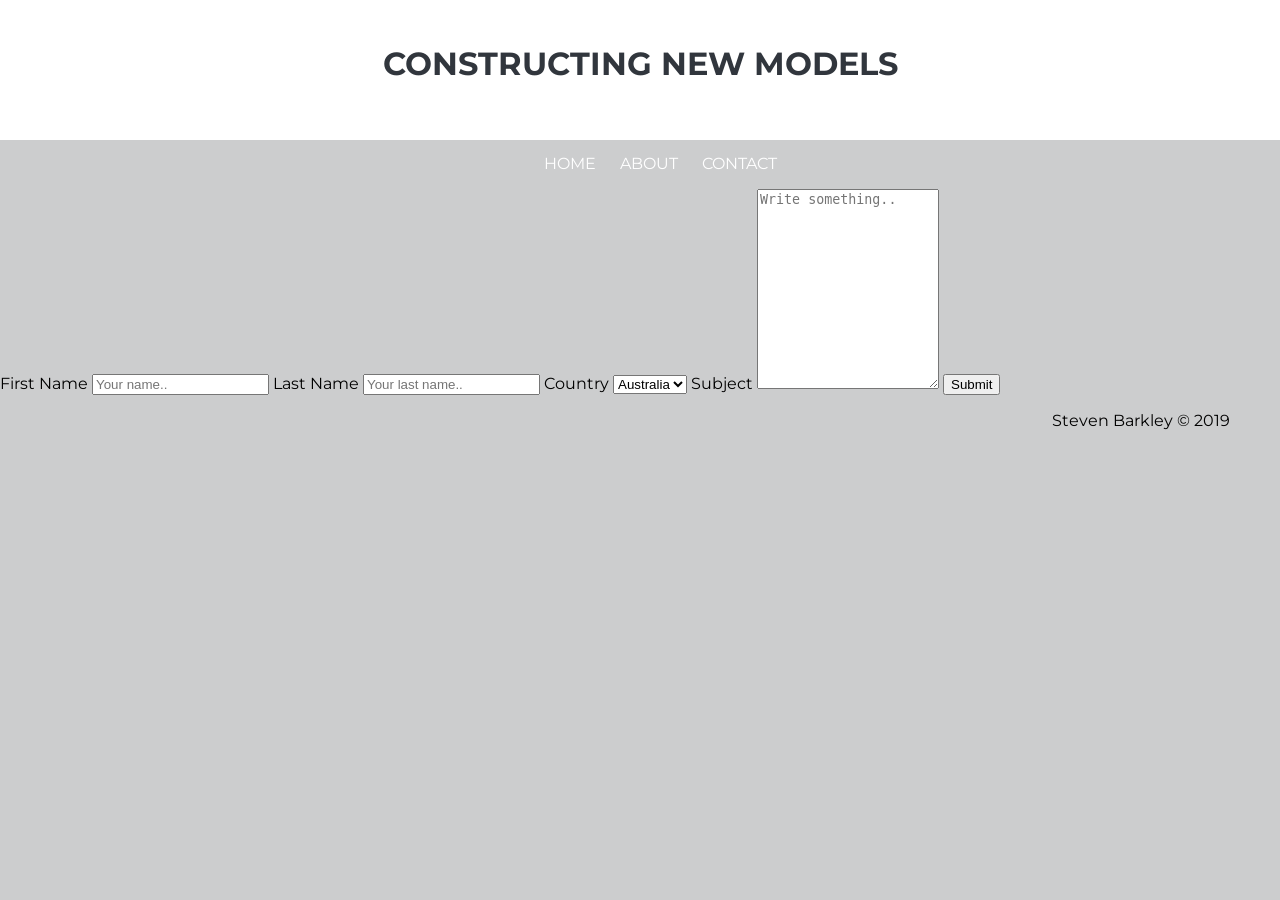
<file: contact.html>
<!DOCTYPE HTML5>
<html>
  <head>
    <title>Remodeling Liberty</title>  
    <link rel="stylesheet" href="https://s3.amazonaws.com/codecademy-content/projects/bootstrap.min.css">
    <link href='https://fonts.googleapis.com/css?family=Montserrat' rel='stylesheet' type='text/css'>
    <link href='style.css' rel='stylesheet' type='text/css'>
  </head>
  
  <body>
    <div class="header">
      <h1>Constructing New Models</h1> 
    </div>

    <div class="nav">
      <div class="container">
        <ul>
          <li><a style="text-decoration:none;"href="index.html">Home</a></li>
          <li><a style="text-decoration:none;"href="about.html">About</a></li>
          
          <li><a style="text-decoration:none;"href="contact.html">Contact</a></li>
        </ul>
      </div>
    </div>

    <div class="container">
            <form action="action_page.php">
          
              <label for="fname">First Name</label>
              <input type="text" id="fname" name="firstname" placeholder="Your name..">
          
              <label for="lname">Last Name</label>
              <input type="text" id="lname" name="lastname" placeholder="Your last name..">
          
              <label for="country">Country</label>
              <select id="country" name="country">
                <option value="australia">Australia</option>
                <option value="canada">Canada</option>
                <option value="usa">USA</option>
              </select>
          
              <label for="subject">Subject</label>
              <textarea id="subject" name="subject" placeholder="Write something.." style="height:200px"></textarea>
          
              <input type="submit" value="Submit">
          
            </form>
          </div>
		<footer><p> Steven Barkley &#169; 2019</p></footer>
  </body>
</html>
</file>
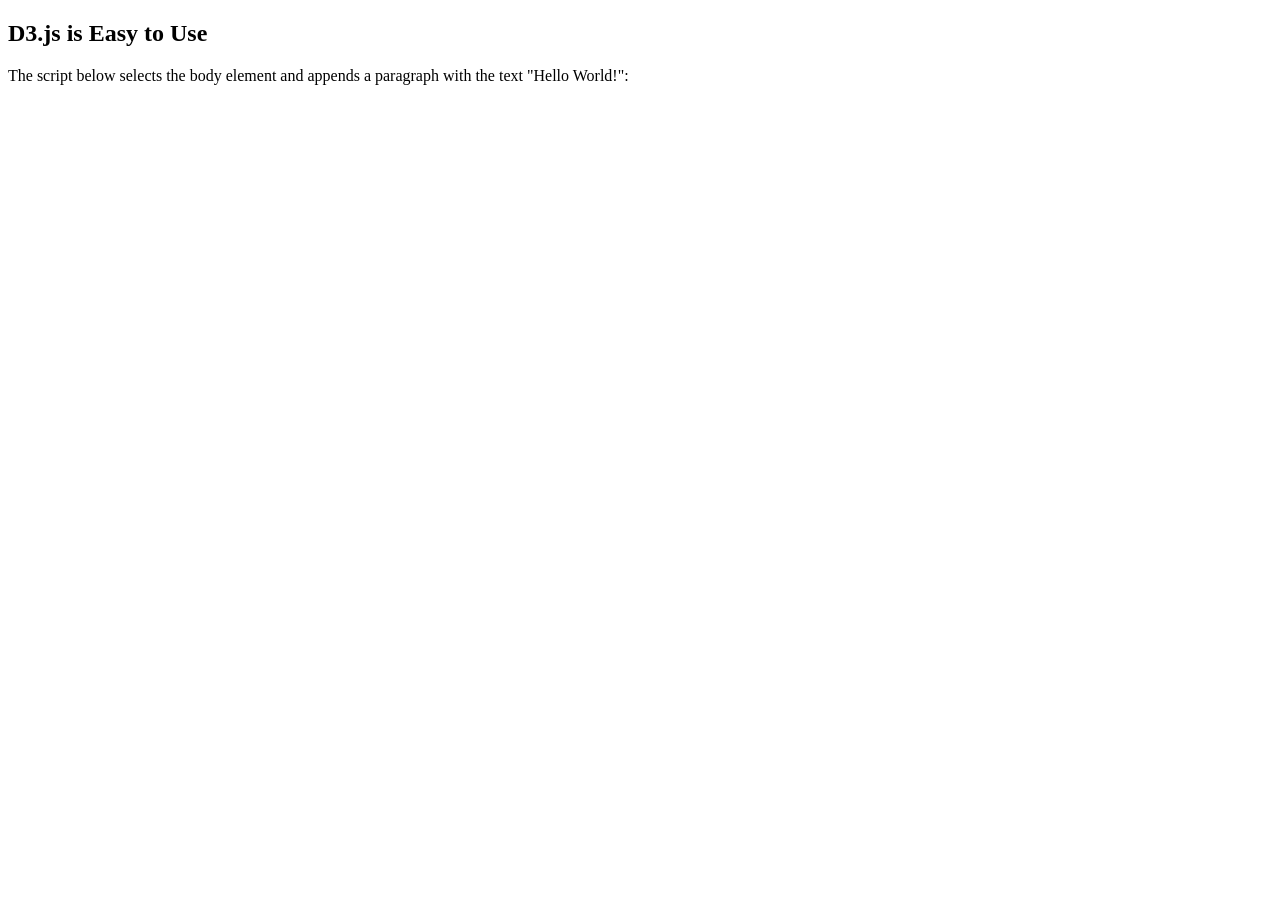
<file: D3js.html>
<!DOCTYPE html>
<html lang="en">

<head>
    <meta charset="UTF-8">
    <meta http-equiv="X-UA-Compatible" content="IE=edge">
    <meta name="viewport" content="width=device-width, initial-scale=1.0">
    <!-- <title>D3.JS Learn</title> If uncommented runs last-->

    <script src="https://d3js.org/d3.v7.min.js"></script>
</head>

<body>
    <h2>D3.js is Easy to Use</h2>
    <p>The script below selects the body element and appends a paragraph with the text "Hello World!":</p>

    <script>
        // D3 "calls 3D library" .select "body => element" .text "Insert text values" 
        d3.select( "body" ).append( "p" ).text( "Hello D3.JS!" );
        d3.select( "head" ).append( "title" ).text( "Let's Learn D3.JS" );
    </script>

</body>

</html>
</file>
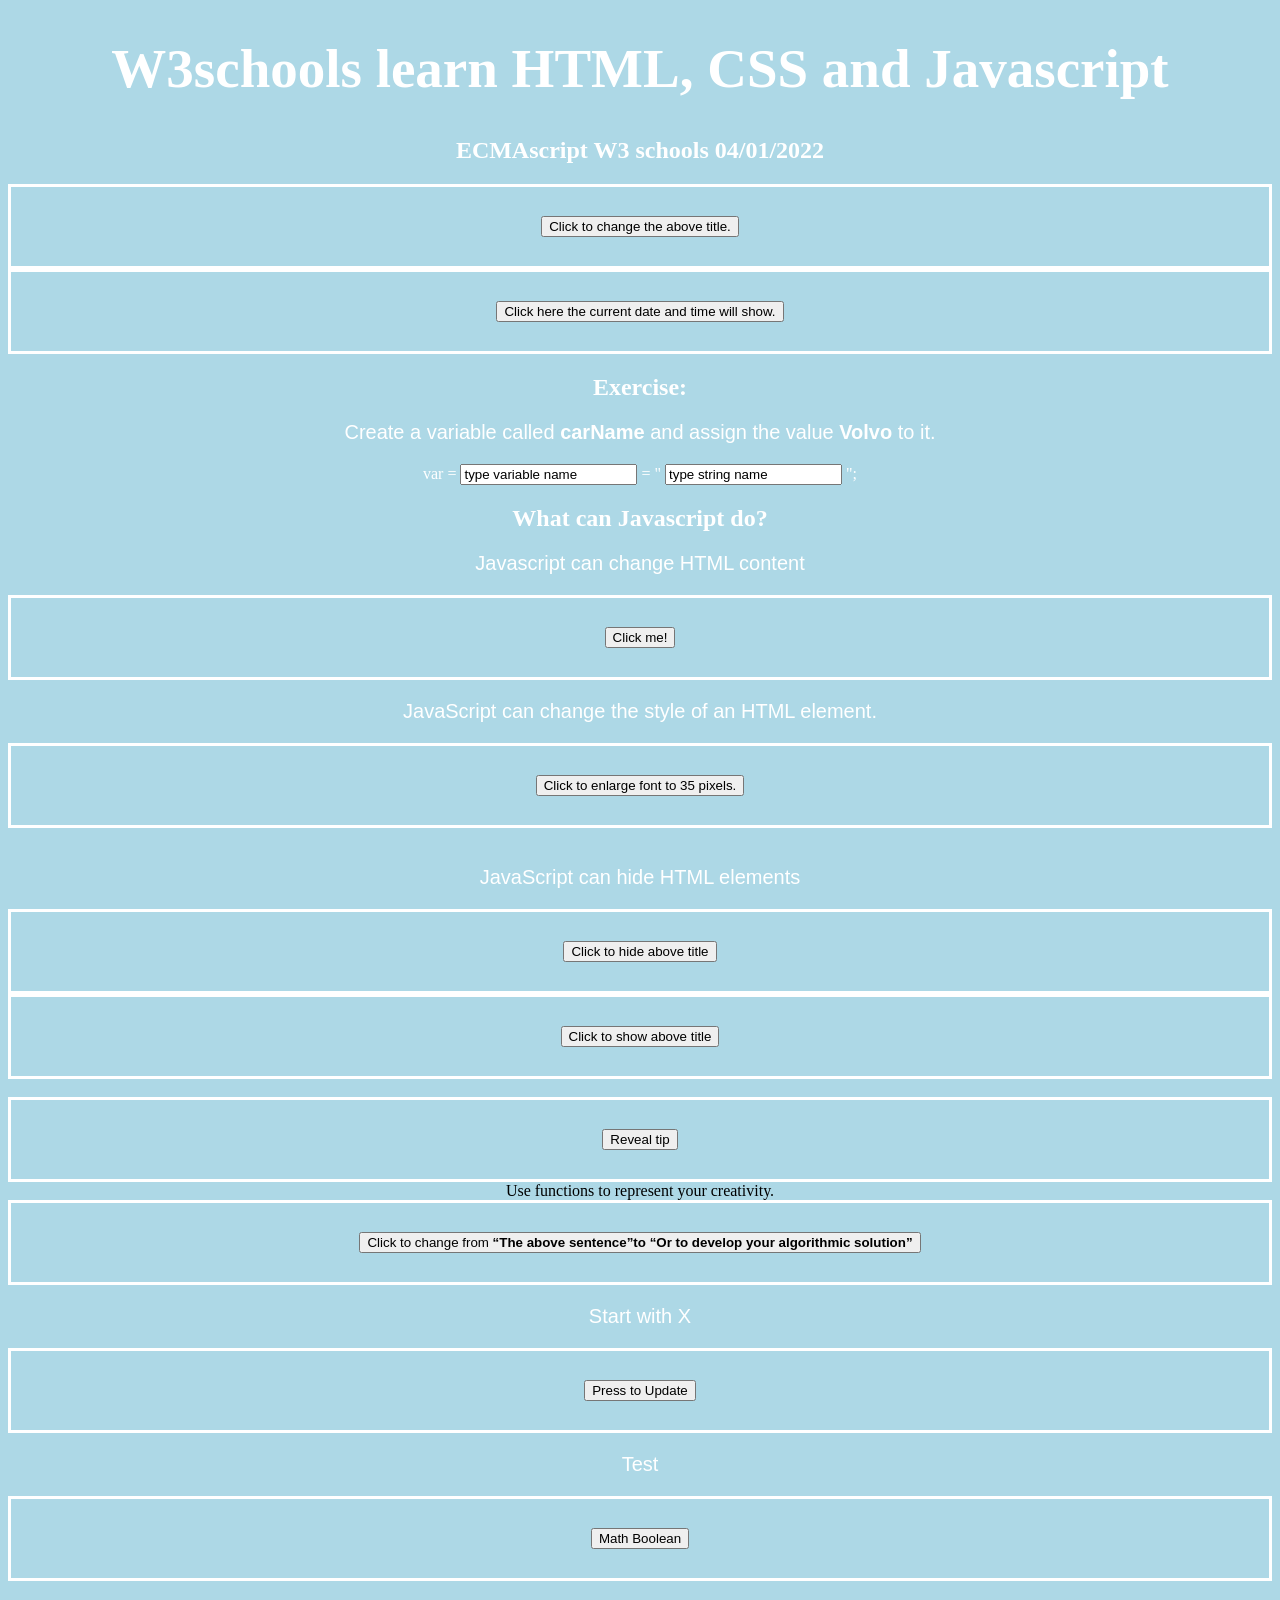
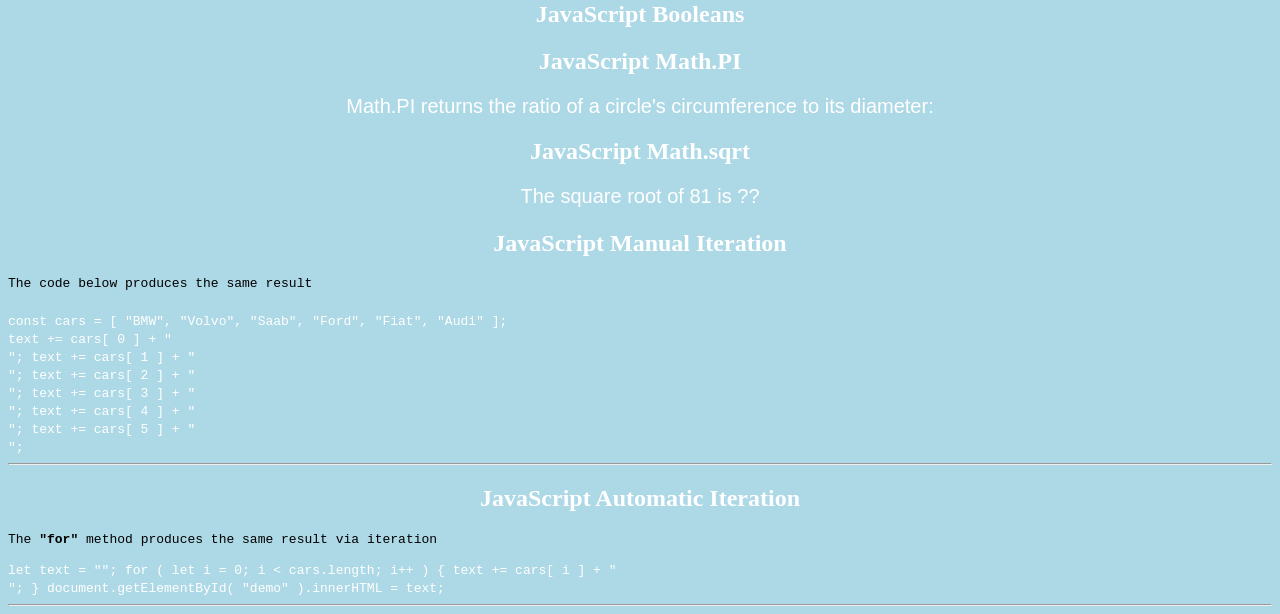
<file: W3learn.html>
<!DOCTYPE html>
<html lang="en">

<head>
    <meta charset="UTF-8" />
    <meta http-equiv="X-UA-Compatible" content="IE=edge">
    <meta name="viewport" content="width=device-width, initial-scale=1.0">
    <title>Document</title>
    <link rel="stylesheet" href="W3learn.css">

    <script src="https://d3js.org/d3.v7.min.js"></script>
</head>

<body>
    <h1 style="font-size: 55px;">W3schools learn HTML, CSS and Javascript</h1>
    <h2 id="demo7">ECMAscript W3 schools 04/01/2022</h2>
    <div class="center">
        <button type="button" onClick="myFunction()">
            Click to change the above title.
        </button>
    </div>
    <!-- Here is where the button is created and actions defined and passed to the HTNL ID-->
    <div class="center">
        <button type="button" onclick="pageSubheader.innerHTML = Date()">
            Click here the current date and time will show.
        </button>
    </div>
    <!-- Below is ID where the dynamic Javascript will show-->
    <p id="demo"></p>
    <h2>Exercise:</h2>
    <p>Create a variable called <b>carName</b> and assign the value <strong>Volvo</strong> to it.</p>
    <form>
        <!--carname-->
        <label> var =</label>
        <input type="text" id="text" name="text" value="type variable name">
        <!--StringValue -->
        <label> = "</label>
        <input type="text" id="text" name="text" value="type string name">
        ";
    </form>
    <h2>What can Javascript do?</h2>
    <p id="demo2">Javascript can change HTML content</p>
    <div class="center">
        <button type="button" onclick='document.getElementById("demo2").innerHTML = 
        "Javascript is Dynamic!"'>Click me!</button>
    </div>
    <p id="demo3"> JavaScript can change the style of an HTML element.</p>
    <div class="center">
        <button type="button" onclick="document.getElementById('demo3').style.fontSize=
        '35px'"> Click to enlarge font to 35 pixels.</button>
    </div>
    <br>
    <p id="demo4"> JavaScript can hide HTML elements</p>
    <div class="center">
        <button type="button" onclick="document.getElementById('demo4').style.display =
         'none'">Click to hide above title</button>
    </div>
    <p id="demo5" style="display:none">JavaScript can show hidden elements too!</p>
    <div class="center">
        <button type="button" onclick="document.getElementById('demo5').style.display=
        'block'">Click to show above title</button>
    </div>
    <h3 id="demo6"></h3>
    <div class="center">
        <button onclick="myScript()">Reveal tip</button>
    </div>
    <div id="flag">Use functions to represent your creativity.</div>
    <div class="center">
        <button onclick="myFlag()">Click to change from <strong><q>The above sentence</q>to <q>Or to develop your
                    algorithmic solution</q></strong></button>
    </div>
    <p id="tip"></p>
    <!-- Be sure to place the id or class before the script executes-->
    <p id="test">Start with X</p>
    <div class="center">
        <button onclick="getElementById('test').innerHTML = 'End with Z'" type="button">Press to Update</button>
    </div>
    <p class='Math'>Test</p>
    <div class="center">
        <button onclick="getElementsByClassNames('Math').innerHTML =
            'Boolean equates to true or false'" type="button">
            Math Boolean
        </button>
    </div>
    <h2>JavaScript Booleans</h2>
    <p id="boole"></p>
    <h2>JavaScript Math.PI</h2>
    <p>Math.PI returns the ratio of a circle's circumference to its diameter:</p>
    <p id="demoPI"></p>
    <h2>JavaScript Math.sqrt</h2>
    <p>The square root of 81 is ??</p>
    <p id="squareRootOfNine"></p>
    <h1 id="heading" style="color:blue"></h1>
    <h2 id="date" style="text-align:center"></h2>
    <h2>JavaScript Manual Iteration</h2>
    <pre>The code below produces the same result</pre>
    <p id="demoLoop"></p>

    <code>
            const cars = [ "BMW", "Volvo", "Saab", "Ford", "Fiat", "Audi" ];<br>

                text += cars[ 0 ] + "<br>";
                text += cars[ 1 ] + "<br>";
                text += cars[ 2 ] + "<br>";
                text += cars[ 3 ] + "<br>";
                text += cars[ 4 ] + "<br>";
                text += cars[ 5 ] + "<br>";
        </code>
    <hr>
    <h2>JavaScript Automatic Iteration</h2>
    <pre>The <strong>"for"</strong> method produces the same result via iteration</pre>
    <code>
            let text = "";
            for ( let i = 0; i < cars.length; i++ ) {
                text += cars[ i ] + "<br>";
            }

            document.getElementById( "demo" ).innerHTML = text;
      </code>
    <hr>

    <script>
        const cars = [ "BMW", "Volvo", "Saab", "Ford", "Fiat", "Audi" ];

        text += cars[ 0 ] + "<br>";
        text += cars[ 1 ] + "<br>";
        text += cars[ 2 ] + "<br>";
        text += cars[ 3 ] + "<br>";
        text += cars[ 4 ] + "<br>";
        text += cars[ 5 ] + "<br>";

        let text = "";
        for ( let i = 0; i < cars.length; i++ ) {
            text += cars[ i ] + "<br>";
        }

        document.getElementById( "demoLoop" ).innerHTML = text;
        const pageTitle = document.getElementById( "demo7" )
        const pageSubheader = document.getElementById( 'demo' )
        function myScript() {
            document.getElementById( "tip" ).innerHTML =
                "Placing script tags in the body improves display speed";
        }
        function myFunction() {
            pageTitle.innerHTML = "Javascript W3 schools 04/01/2022";
        }
        function myFlag() {
            document.getElementById( "flag" ).innerHTML = "Test"
        }
        document.getElementById( "demo6" ).innerHTML =
            "This title Inserted via ID from 'script' tag";
        document.getElementById( "boole" ).innerHTML =
            "100 is " + Boolean( 100 ) + "<br>" +
            "3.14 is equal to Math.PI " + Boolean( 3.14 == Math.PI ) + "<br>" +
            "-15 is greater than 4 " + Boolean( -15 > 4 ) + "<br>" +
            "Any (not empty) string is " + Boolean( "Hello" > "Goodbye" ) + "<br>" +
            "Even the string 'false' is " + Boolean( 'false' ) + "<br>" +
            "Any expression (except zero) is " + Boolean( 1 + 7 + 3.14 );
        document.getElementById( "heading" ).innerHTML = "Today's Date is"
        document.getElementById( "date" ).innerHTML = ": " + new Date();
        document.getElementById( "squareRootOfNine" ).innerHTML = Math.sqrt( 81 );
        document.getElementById( "demoPI" ).innerHTML = Math.PI;
        document.getElementsByTagName( "button" )[ 0 ].addEventListener( "mouseover", myUpdate().innerHTML ) = "End with Y";      
    </script>
</body>

</html>
</file>
<file: style.css>
body div h1 {
  text-align: center;
}

html,
body {
  background-color: #cccdce;
  font-family: 'Montserrat', sans-serif;
  margin: 0;
  padding: 0;
}

li.a {
  list-style-type: none;
  text-align: center;
  font-size: 20px;
}

.aboutimg {
  display: block;
  margin: auto;
  text-align: center;
  width: 50%;
  float: center;
}

.header {
  background-color: #fff;
  height: 140px;
  text-align: center;
}

.header h1 {
  color: #31363d;
  font-size: 32px;
  margin: 0;
  position: relative;
  text-transform: uppercase;
  top: 44px;
}

ol {
  list-style: upper-roman;
}

ol:first-child {
  padding: 0 0 0 30px;
}

ul li a {
  color: white;
  text-decoration: none;
}

ul li a:hover {
  background-color: black;
  text-align: right;
  text-decoration: none
}

.nav ul {
  margin: 0 0 30px;
  text-align: center;
}

.nav li {
  -webkit-transition: color 0.25s;
  transition: color 0.25s;
  display: inline-block;
  color: white;
  text-transform: uppercase;
  margin-right: 10px;
  margin-left: 10px;
  position: relative;
  top: 14px;
}

.nav li:hover {
  color: #31363d;
  cursor: pointer;
  -webkit-transition: color 1s;
  transition: color 1s;
}

.row {
  margin-top: 30px;
}

footer {
  text-align: right;
  padding: 0 50px 0 0;
}
</file>
<file: W3learn.css>
body {
    background-color: lightblue;
}

h1,
h2,
h3,
form,
code,
p {
    color: white;
    text-align: center;
}

.center {
    display: flex;
    justify-content: center;
    align-items: center;
    height: 79px;
    border: 3px solid white;
}

#flag {
    display: flex;
    align-items: center;
    justify-content: center;
}

p {
    font-family: Verdana, Geneva, Tahoma, sans-serif;
    font-size: 20px;
}
</file>
